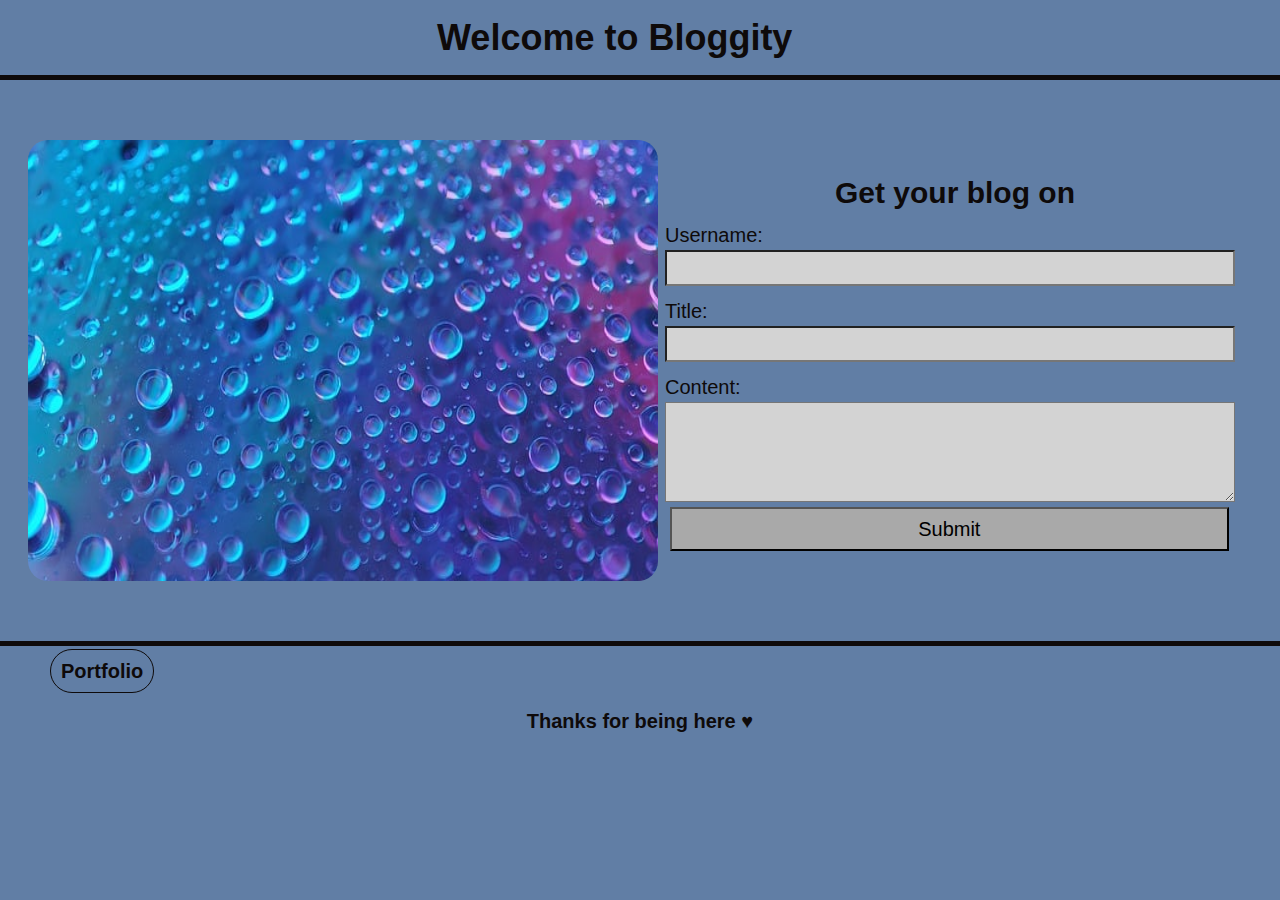
<file: index.html>
<!DOCTYPE html>
<html lang="en-US">
<head>
    <meta charset="UTF-8">
    <meta name="viewport" content="width=device-width, initial-scale=1.0">
    <link rel="stylesheet" type="text/css" href="./assets/css/reset.css">
    <link rel="stylesheet" type="text/css" href="./assets/css/style.css">
    <link rel="stylesheet" type="text/css" href="./assets/css/form.css">
    <title>Bloggity</title>
</head>

<body class="light-mode">
    <header>
        <h1>Welcome to Bloggity</h1>
        <nav>
            <button class="theme-button">
                <img class="alien" src="./assets/images/alienlight.png">
            </button>
        </nav>
    </header>

    <main>
        <figure>
                <img src="./assets/images/droplets.jpg" alt="Water droplets on blue/purple background.">
        </figure>
        <form>
            <h2>Get your blog on</h2>
            <ul>
                <li>
                    <label for="username">Username:</label>
                    <input type="text" id="username" name="username">
                </li>
                <li>
                    <label for="title">Title:</label>
                    <input type="text" id="title" name="title">
                </li>
                <li>
                    <label for="content">Content:</label>
                    <textarea type="text" id="content" name="content"></textarea>
                </li>
            </ul>
            <button id="submit">Submit</button>
            <p id="display-message"></p> <!-- empty p tag for display message, when something isn't entered in the form-->
        </form>
    </main>

    <footer>
        <a class="light-link" target="_blank" rel="noopener noreferrer" href="https://elenapapanikolas.github.io/Elena-Papanikolas-Portfolio/">Portfolio</a>
        <p>Thanks for being here &hearts;</p>
    </footer>

    <script src="./assets/js/logic.js"></script>
    <script src="./assets/js/form.js"></script>
</body>

</html>
</file>
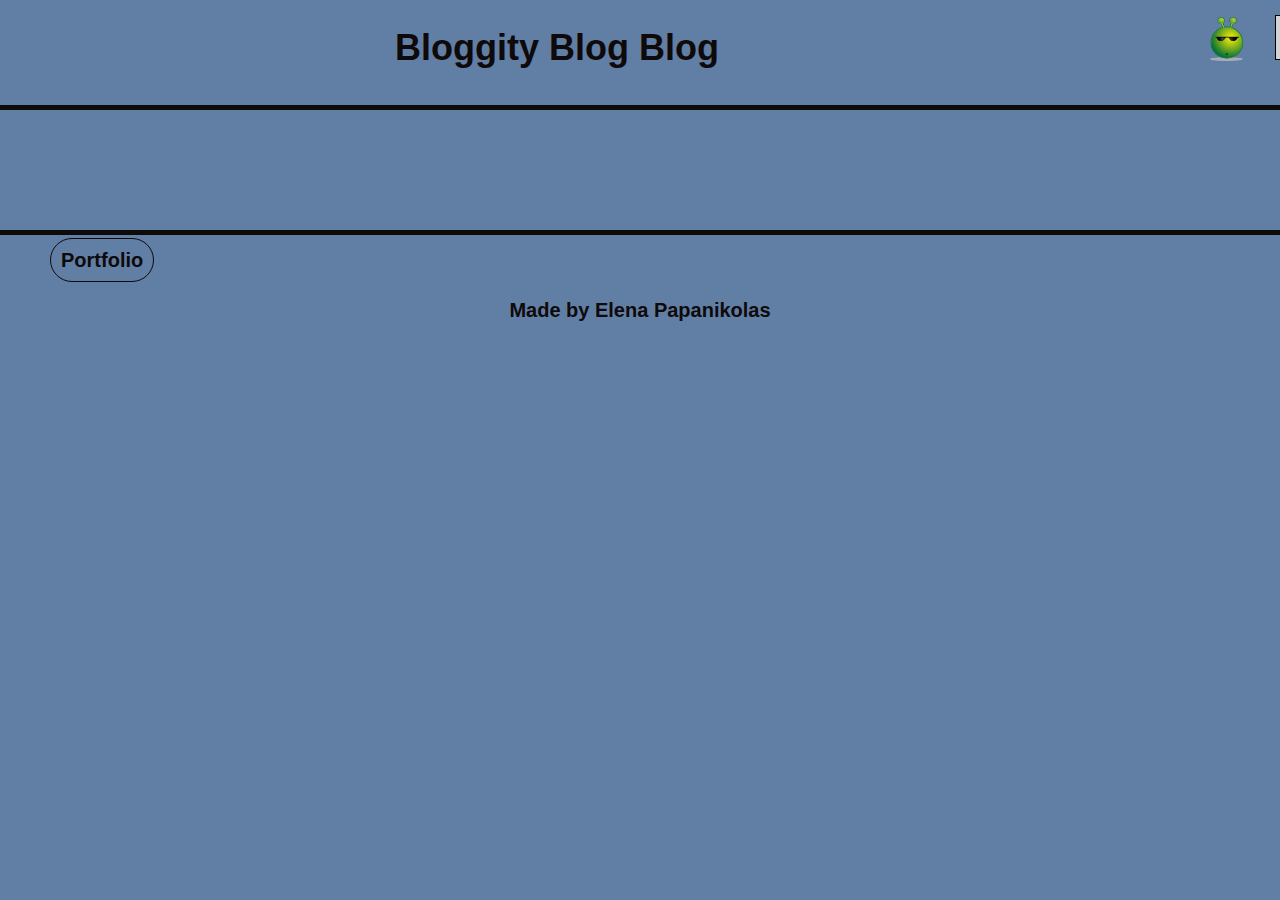
<file: blog.html>
<!DOCTYPE html>
<html lang="en-US">
<head>
    <meta charset="UTF-8">
    <meta name="viewport" content="width=device-width, initial-scale=1.0">
    <link rel="stylesheet" type="text/css" href="./assets/css/reset.css">
    <link rel="stylesheet" type="text/css" href="./assets/css/style.css">
    <link rel="stylesheet" type="text/css" href="./assets/css/blog.css">
    <title>Bloggity Blog Posts</title>
</head>

<body class="light-mode">
    <header>
        <h1>Bloggity Blog Blog</h1>
        <nav>
            <button class="theme-button">
                <img class="alien" src="./assets/images/alienlight.png">
            </button>
            <button id="back-button">
                Back
            </button>
        </nav>
    </header>

    <main>
        <!-- Where user generated input will go -->
    </main>

    <footer>
        <a class="light-link" target="_blank" rel="noopener noreferrer" href="https://elenapapanikolas.github.io/Elena-Papanikolas-Portfolio/">Portfolio</a>
        <p>Made by Elena Papanikolas</p>
    </footer>

    <script src="./assets/js/logic.js"></script>
    <script src="./assets/js/blog.js"></script>
</body>

</html>
</file>
<file: assets/css/style.css>
/* Styling for both html pages */

/* Color variables for light and dark mode */
:root {
    --light-background: rgb(97, 126, 165);
    --dark-background: rgb(6, 1, 43);
    --text-lightmode: rgb(14, 10, 10);
    --text-darkmode: rgb(210, 210, 210);
}

body {
    font-family: Verdana, Geneva, Tahoma, sans-serif;
    font-size: 20px;
}

header {
    text-align: center;
    padding: 10px;
    border-bottom: 5px solid;
}

h1 {
    position: relative;
    display: inline;
    font-size: 180%;
}

nav {
    display: inline;
}

nav button {
    width: 45px;
    height: 45px;
    display: inline;
    position: relative;
    left: 480px;
    background: none;
    border: none;
}

main {
    width: 100%;
    display: flex;
    padding: 10px;
    margin-top: 50px;
    margin-bottom: 50px;
}

figure {
    width: 50%;
    display: flex;
    justify-content: center;
}

figure img {
    border-radius: 20px;
    margin-left: 35px;
}

footer {
    text-align: left;
    padding: 10px;
    border-top: 5px solid;
    
}

footer a {
    text-decoration: none;
    color: black;
    border: 1px solid;
    border-radius: 30px;
    padding: 10px;
    font-weight: bold;
    margin-left: 40px;
    
}

footer p {
    margin: 20px;
    text-align: center;
    font-weight: bold;
    font-size: 20px;

}

/* Classes for light and dark mode */
.light-mode {
    background-color: var(--light-background);
    color: var(--text-lightmode);
}

.dark-mode {
    background-color: var(--dark-background);
    color: var(--text-darkmode);
}

.light-link {
    color: var(--text-lightmode);
}

.dark-link {
    color: var(--text-darkmode);
}
</file>
<file: assets/css/form.css>
/* Styling for the form in index.html */

form {
    width: 50%; 
    display: flex;
    flex-direction: column;
    padding: 30px;
    
}

h2 {
    align-self: center;
}

ul {
    list-style-type: none; 
    margin-left: -50px;
}

form li {
    padding: 5px;
    display:flex;
    flex-direction: column;
    
}

input {
    width: 100%;
    background-color: lightgrey;
}

textarea {
    min-height: 100px;
    background-color: lightgrey;
}

button {
    padding: 5px;
    width: 98%;
    background-color: darkgrey;
}

#display-message {
    font-style: italic;
}
</file>
<file: assets/css/blog.css>
/* Styling for blog.html */

#back-button {
    border: 1px solid;
    background-color: lightgrey;
    width: 70px;
    margin: 20px;
    bottom: 15px;
}

main {
    display: block;
}

/* Classes for user generated blog posts */
.postBody {
    border: 2px solid;
    margin: 20px;
}

.postTitle {
    margin: 10px;
    border-bottom: 1px solid;
    font-weight: bold;
}

.postAuthor {
    margin: 10px;
    font-style: italic;
}

.postContent {
    margin: 10px;
    padding: 20px;
    min-height: 80px;
}
</file>
